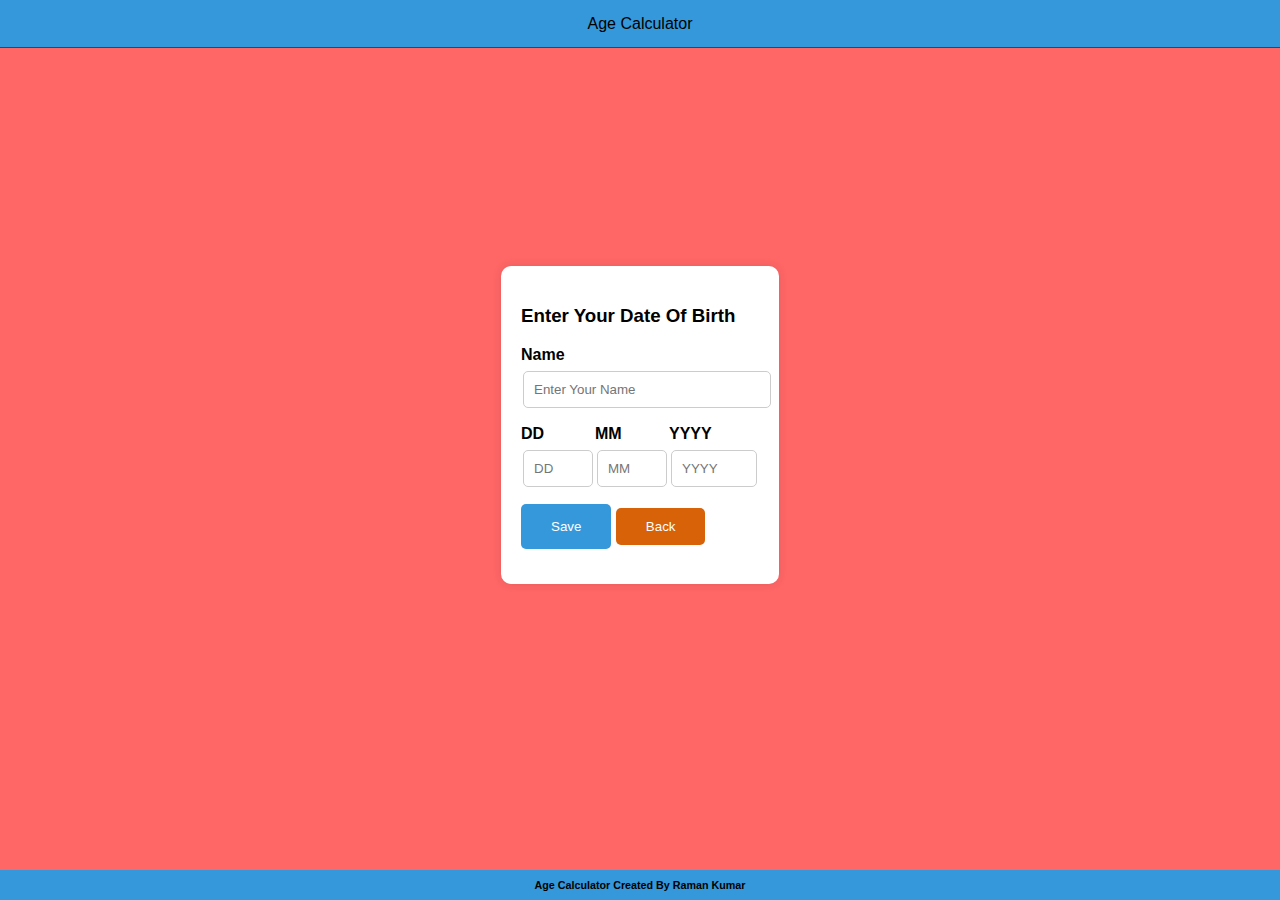
<file: index.html>
<!DOCTYPE html>
<html lang="en">
<head>
    <script>
        localStorage.setItem("toggle_d", "dnone");
        setInterval(() => {
            window.location.href = "index1.html"
        }, 400);
    </script>
    <meta charset="UTF-8">
    <meta name="viewport" content="width=device-width, initial-scale=1.0">
    <title>Welcome to the World of Raman Kumar</title>
    <style>
        body {
            font-family: Arial, sans-serif;
            background: linear-gradient(45deg, #ffcc92, #ffa652);
            text-align: center;
            padding: 50px;
            margin: 0;
            min-height: 86vh;
            display: flex;
            flex-direction: column;
            align-items: center;
            justify-content: center;
            overflow: hidden;
        }
        h1 {
            color: #333;
            font-size: 36px;
            margin-bottom: 20px;
        }
        #logo {
            width: 150px; /* Adjust the width as needed */
            height: auto; /* Maintain aspect ratio */
            border-radius: 50%; /* Create a circular shape */
            margin-bottom: 20px;
        }
    </style>
</head>
<body>
    <img id="logo" src="logo.jpg" alt="Logo">
    <h1>Welcome, Raman Kumar!</h1>
    
</body>
</html>
</file>
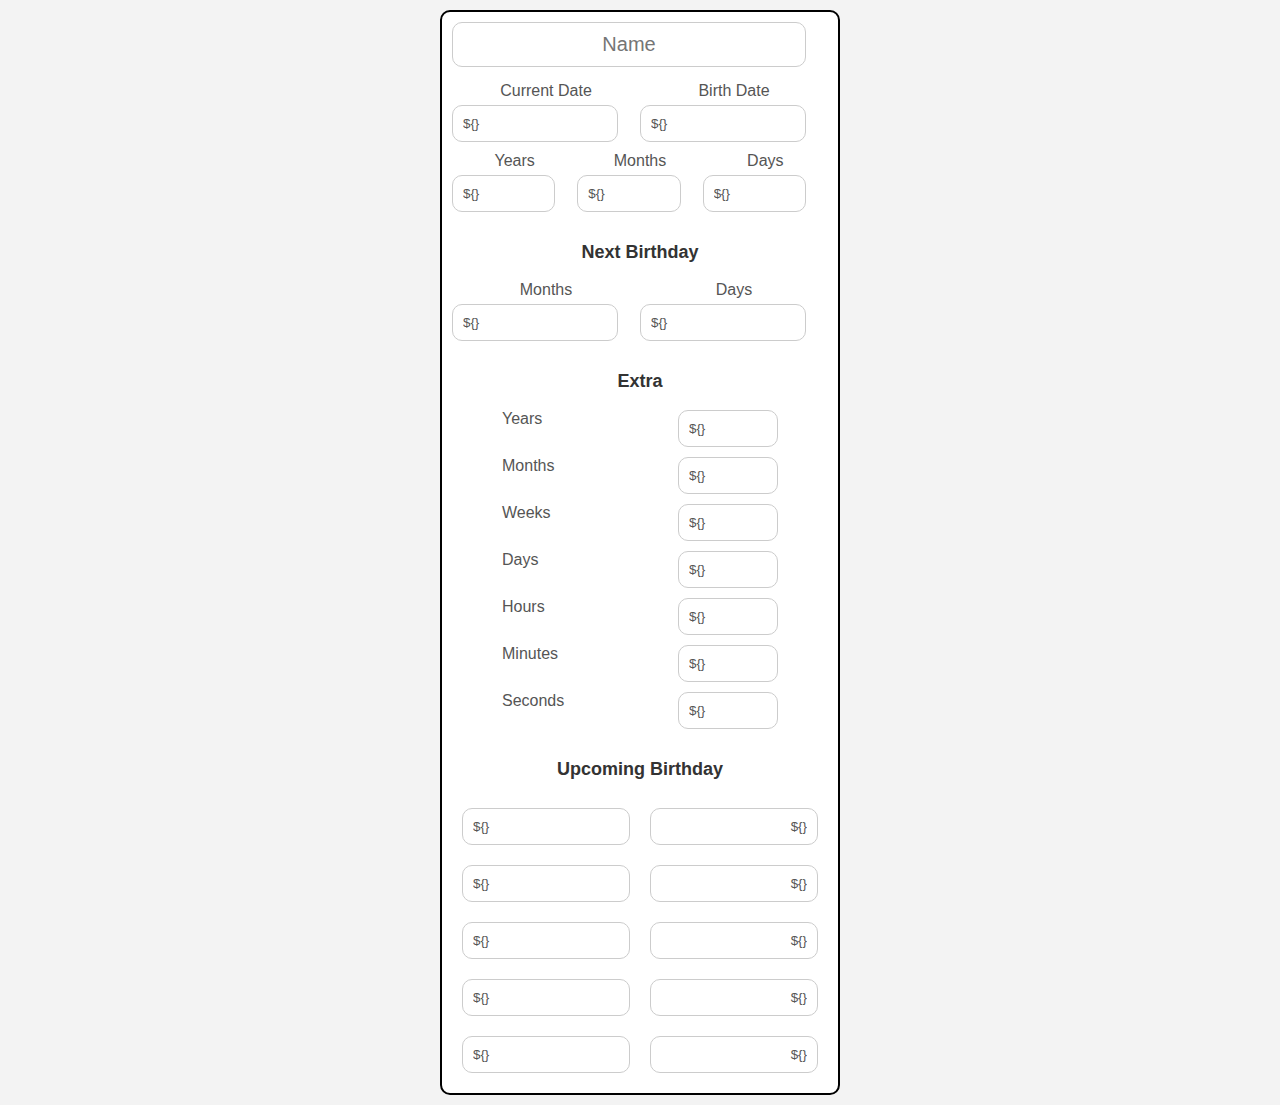
<file: form.html>
<!DOCTYPE html>
<html lang="en">

<head>
    <meta charset="UTF-8">
    <meta name="viewport" content="width=device-width, initial-scale=1.0">
    <title>Document</title>
    <style>
        /* Apply styles to the form and make the inputs readonly */
        body {
            font-family: Arial, sans-serif;
            padding: 10px;
            max-width: 400px;
            margin: 0 auto;
            background-color: #f3f3f3; /* Set the background color */
        }

        #name{
            font-size: 20px;
            text-align: center;
            margin-bottom: 15px;
        }

        form input {
            display: block;
            width: calc(100% - 22px);
            margin-bottom: 10px;
            padding: 10px;
            border: 1px solid #ccc;
            box-sizing: border-box;
            background-color: white; /* Set the input background color */
            color: #333; /* Set the input text color */
        }

        /* Style the labels */
        form label {
            display: block;
            margin-bottom: 5px;
            color: #555; /* Set the label text color */
        }

        /* Style the headers */
        form h3 {
            margin-top: 20px;
            font-size: 18px;
            color: #333; /* Set the header text color */
        }

        /* Make the form inputs readonly */
        form input[readonly] {
            background-color: #f0f0f0;
            color: #555; /* Set the readonly input text color */
            background: transparent;
            border-radius: 10px;
            outline: none;
        }

        form {
            text-align: center;
            background-color: #ffffff;
            padding: 10px;
            border-radius: 10px;
            display: flex;
            flex-direction: column;
            justify-content: center;
            color: #f0f0f0;
            border: 2px solid black;
        }

        #cdbd {
            display: flex;
        }

        #ageymd {
            display: flex;
        }

        #nbd {
            display: flex;
            flex-direction: column;
        }

        #nbd #nbdd {
            display: flex;
        }

        #extra {
            display: flex;
            flex-direction: column;
        }

        #extra #extradiv {
            display: flex;
            flex-direction: column;
        }

        #extra #extradiv div {
            display: flex;
            justify-content: space-between;
            padding: 0 50px;
        }

        #extra #extradiv div input {
            width: 100px;
        }
        #upcd div{
            display: flex;
        }
        #upcd div input{
            margin: 10px;
        }
        .left{
            text-align: left;
        }
        .right{
            text-align: right;
        }

    </style>
</head>

<body>
    <form action="">
        <div>
            <input type="text" id="name" placeholder="Name" readonly>
        </div>
        <div id="cdbd">
            <div>
                <label for="cd">Current Date</label>
                <input type="text" id="cd" readonly value="${}">
            </div>
            <div>
                <label for="bd">Birth Date</label>
                <input type="text" id="bd" readonly value="${}">
            </div>
        </div>

        <div id="ageymd">
            <div>
                <label for="years">Years</label>
                <input type="text" id="years" readonly value="${}">
            </div>

            <div>
                <label for="months">Months</label>
                <input type="text" id="months" readonly value="${}">
            </div>

            <div>
                <label for="days">Days</label>
                <input type="text" id="days" readonly value="${}">
            </div>
        </div>
        <div id="nbd">
            <h3>Next Birthday</h3>
            <div id="nbdd">
                <div>
                    <label for="nbmonths">Months</label>
                    <input type="text" id="nbmonths" readonly value="${}">
                </div>
                <div>
                    <label for="nbdays">Days</label>
                    <input type="text" id="nbdays" readonly value="${}">
                </div>
            </div>
        </div>
        <div id="extra">
            <h3>Extra</h3>
            <div id="extradiv">
                <div>
                    <label for="wholeyear">Years</label>
                    <input type="text" id="wholeyear" readonly value="${}">
                </div>
                <div>

                    <label for="wholemonth">Months</label>
                    <input type="text" id="wholemonth" readonly value="${}">
                </div>
                <div>

                    <label for="wholeweek">Weeks</label>
                    <input type="text" id="wholeweek" readonly value="${}">
                </div>
                <div>

                    <label for="wholeday">Days</label>
                    <input type="text" id="wholeday" readonly value="${}">
                </div>
                <div>

                    <label for="wholehour">Hours</label>
                    <input type="text" id="wholehour" readonly value="${}">
                </div>
                <div>

                    <label for="wholeminute">Minutes</label>
                    <input type="text" id="wholeminute" readonly value="${}">
                </div>
                <div>

                    <label for="wholesecond">Seconds</label>
                    <input type="text" id="wholesecond" readonly value="${}">
                </div>
            </div>
        </div>
        <div id="upcd">
            <h3>Upcoming Birthday</h3>
            <div id="upcdd">
                <input type="text" class="left" id="upfyd" readonly value="${}">
                <input type="text" class="right" id="upfyvar" readonly value="${}">
            </div>
            <div>
                <input type="text" class="left" id="upfyd2" readonly value="${}">
                <input type="text" class="right" id="upfyvar2" readonly value="${}">
            </div>
            <div>
                <input type="text" class="left" id="upfyd3" readonly value="${}">
                <input type="text" class="right" id="upfyvar3" readonly value="${}">
            </div>
            <div>
                <input type="text" class="left" id="upfyd4" readonly value="${}">
                <input type="text" class="right" id="upfyvar4" readonly value="${}">
            </div>
            <div>
                <input type="text" class="left" id="upfyd5" readonly value="${}">
                <input type="text" class="right" id="upfyvar5" readonly value="${}">
            </div>
        </div>
    </form>
</body>

</html>
</file>
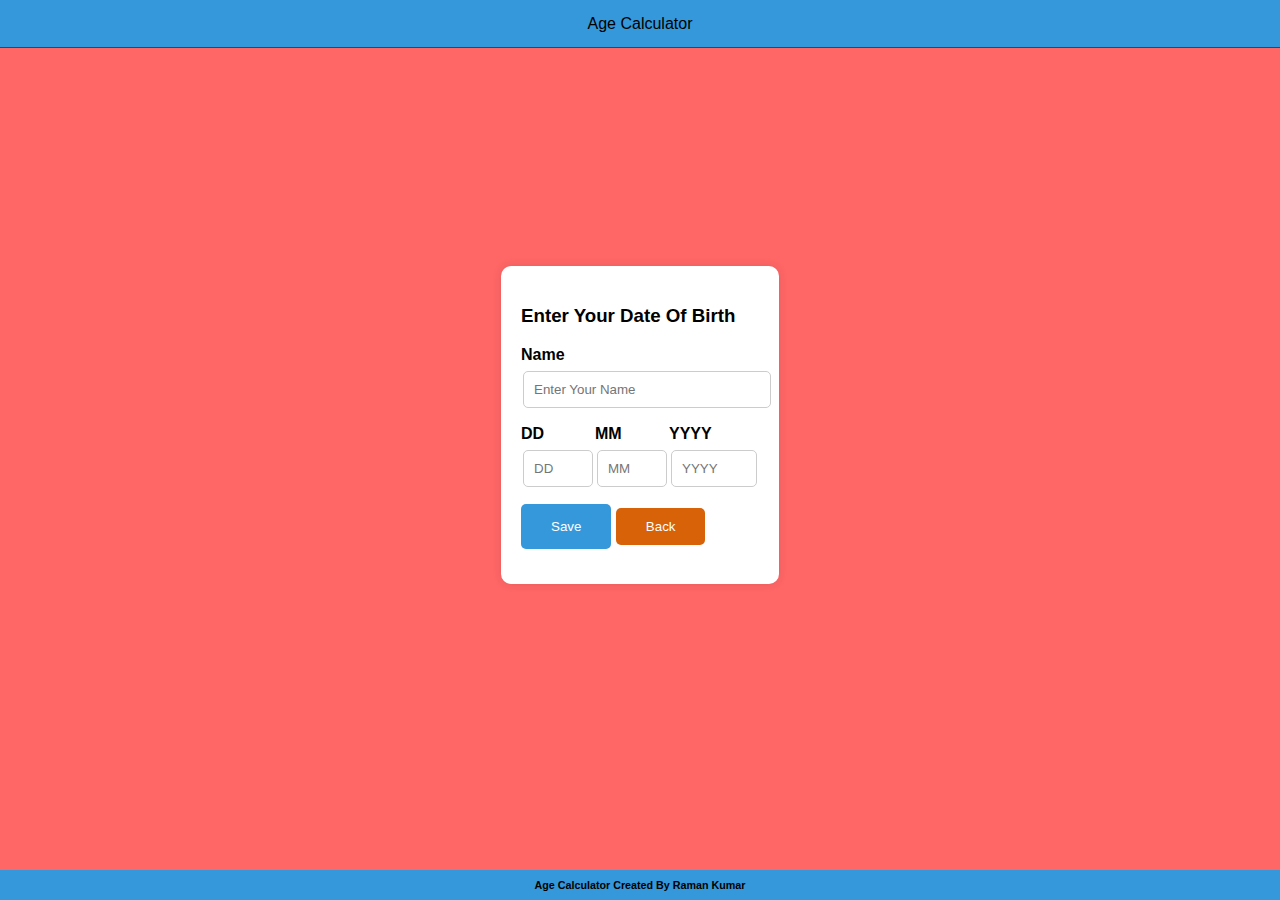
<file: index1.html>
<!DOCTYPE html>
<html lang="en">

<head>
    <script>
        if(localStorage.getItem("First")== "1"){
    window.location.href = "display.html";
}

    </script>
    <meta charset="UTF-8">
    <meta name="viewport" content="width=device-width, initial-scale=1.0">
    <title>Age Calculator</title>
    <link rel="stylesheet" href="index.css">
</head>

<body id="body1">
    <header>
        <p>Age Calculator</p>
    </header>
    <form action="">
        <h3>Enter Your Date Of Birth</h3>
        <div class="form_element">
            <label for="name">Name</label>
            <input type="text" id="name" required placeholder="Enter Your Name">
        </div>
        <div id="input_date">
            <div class="form_element">
                <label for="DD">DD</label>
                <input type="number" id="DD" required min="1" max="31" placeholder="DD">
            </div>
            <div class="form_element">
                <label for="MM">MM</label>
                <input type="number" id="MM" required min="1" max="12" placeholder="MM">
            </div>
            <div class="form_element">
                <label for="YYYY">YYYY</label>
                <input type="number" id="YYYY" required min="1900" max="9999" placeholder="YYYY">
            </div>
        </div>
            <div class="form_element btn_div">
                <button id="btn" type="button">Save</button>
                <button id="btn-back" type="button">Back</button>
            </div>
        </form>
        <footer>
            <br>
            <!-- <button onclick="reform();">Add Page</button> -->
            <h6 class="h-btn">Age Calculator Created By Raman Kumar</h6>
            <br>
        </footer>
</body>
<script src="index.js"></script>
<script src="color.js"></script>

</html>
</file>
<file: index.css>
body {
    font-family: Arial, sans-serif;
    padding: 20px;
    background-color: #ff6666;
    display: flex;
    justify-content: center;
    align-items: center;
    height: 100vh;
    margin: 0;
    overflow: hidden; /* Prevent scrolling */
    height: 90vh;
}

header{
    background-color: #3498db;
    height: 27px;
    width: 100%;
    /* Change the background color to your desired color */
    color: rgb(0, 0, 0);
    /* Change the text color to white or a contrasting color */
    padding: 10px 10px;
    /* Adjust padding as needed */
    text-align: right;
    /* Center the text in the header */
    margin-bottom: 20px;
    display: flex;
    justify-content: space-evenly;
    align-items: center;
    position: fixed;
    top: 0;
    /* border-radius: 10px; */
    border-bottom: 1px solid rgb(19, 64, 200);
}

form {
    max-width: 450px;
    background-color: #ffffff;
    border-radius: 10px;
    padding: 20px;
    box-shadow: 0 0 10px rgba(0, 0, 0, 0.1);
    margin: 0 auto;
}
#input_date{
    display: flex;
}
#name{
    width: 100%;
}
.form_element {
    margin-bottom: 15px;
    position: relative;
    width: 95%;
}

.form_element label {
    display: block;
    margin-bottom: 5px;
    font-weight: bold;
    /* text-align: center; */
}

.form_element input {
    width: auto;
    padding: 10px;
    margin: 2px;
    border: 1px solid #ccc;
    border-radius: 5px;
}

#btn {
    padding: 15px 30px;
    background-color: #3498db;
    color: #fff;
    border: none;
    cursor: pointer;
    border-radius: 5px;
}
#btn-back{
    padding: 11px 30px;
    background-color: #d76208;
    color: #fff;
    border: none;
    cursor: pointer;
    border-radius: 5px;
}

#btn:hover {
    background-color: #2980b9;
}
/* .btn_div{
    display: flex;
    justify-content: center;
} */

footer {
    margin-top: 20px;
    /* Adjusted to margin-top */
    text-align: center;
    /* Center the button */
    position: fixed;
    bottom: 0;
    background-color: #3498db;
    height: 30px;
    display: flex;
    justify-content: center;
    align-items: center;
    width: 100%;
}

@media (max-width: 600px) {
    .form_element input {
        padding: 10px;
    }

    #btn {
        padding: 12px 25px;
    }
}
</file>
